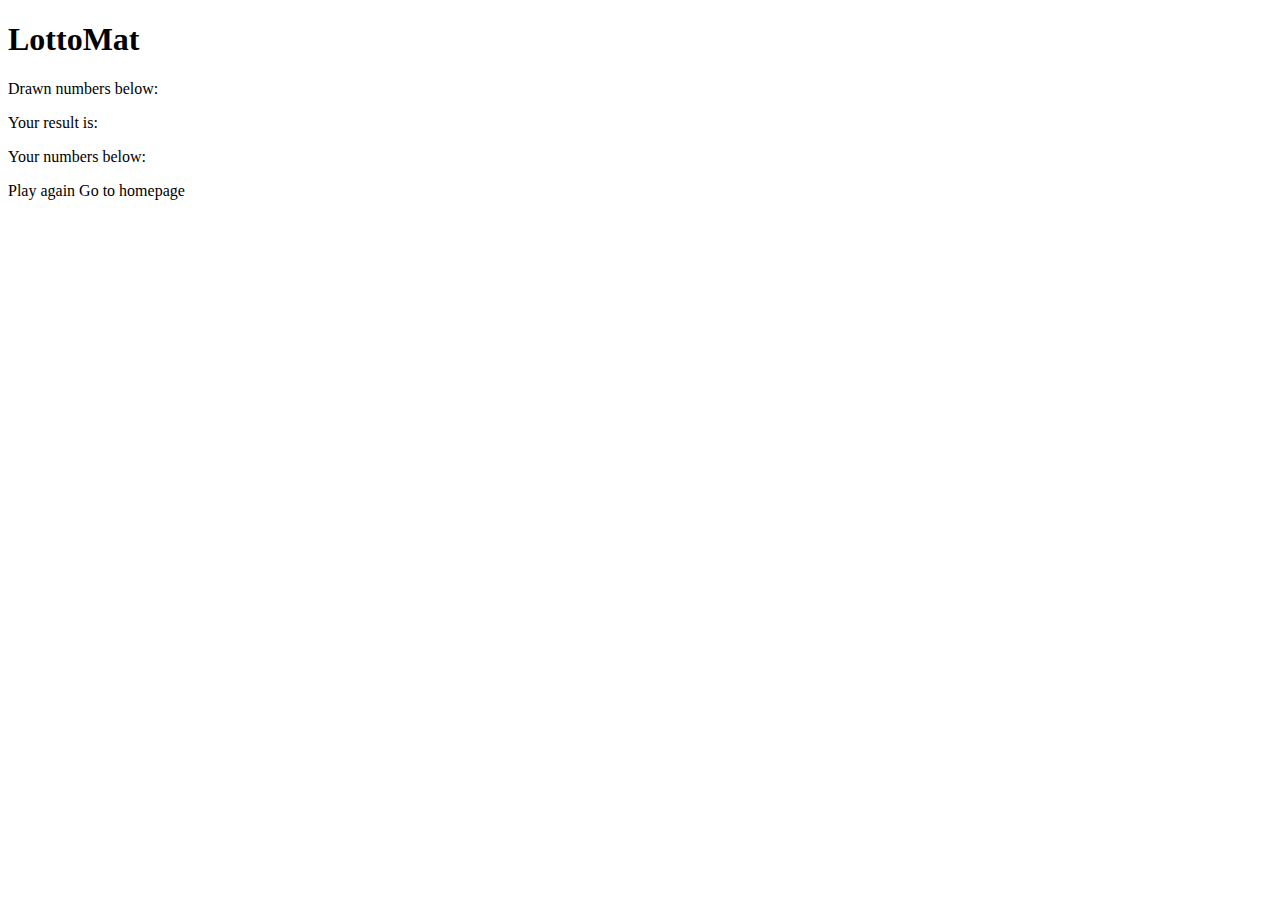
<file: src/main/resources/templates/index.html>
<!DOCTYPE html>
<html lang="en" xmlns:th="http://www.thymeleaf.org">

<head>
    <meta charset="UTF-8">
    <title>LottoMat</title>
    <link th:href="@{/css/style.css}" rel="stylesheet"/>

</head>
<body>
<div class="header">
    <h1>LottoMat</h1>
</div>
<div>
    <p class="description">Drawn numbers below: </p>
    <p class="radius">
        <span th:text="${lotto.first}"></span>
        <span th:text="${lotto.second}"></span>
        <span th:text="${lotto.third}"></span>
        <span th:text="${lotto.fourth}"></span>
        <span th:text="${lotto.fiveth}"></span>
        <span th:text="${lotto.sixth}"></span>
    </p>
    <p class="description">Your result is: <span th:text="${lotto4}"></span> </p>
</div>

<div>
    <p class="description">Your numbers below: </p>
    <p class="radius1">
        <span th:text="${lotto3.first}"></span>
        <span th:text="${lotto3.second}"></span>
        <span th:text="${lotto3.third}"></span>
        <span th:text="${lotto3.fourth}"></span>
        <span th:text="${lotto3.fiveth}"></span>
        <span th:text="${lotto3.sixth}"></span>
    </p>
</div>

<div class="buttons">
    <p>
        <a th:href="@{/lotto}"> <span>Play again</a></span>
        <a th:href="@{/}"><span> Go to homepage</a></span>
    </p>
</div>

</div>

</body>
</html>
</file>
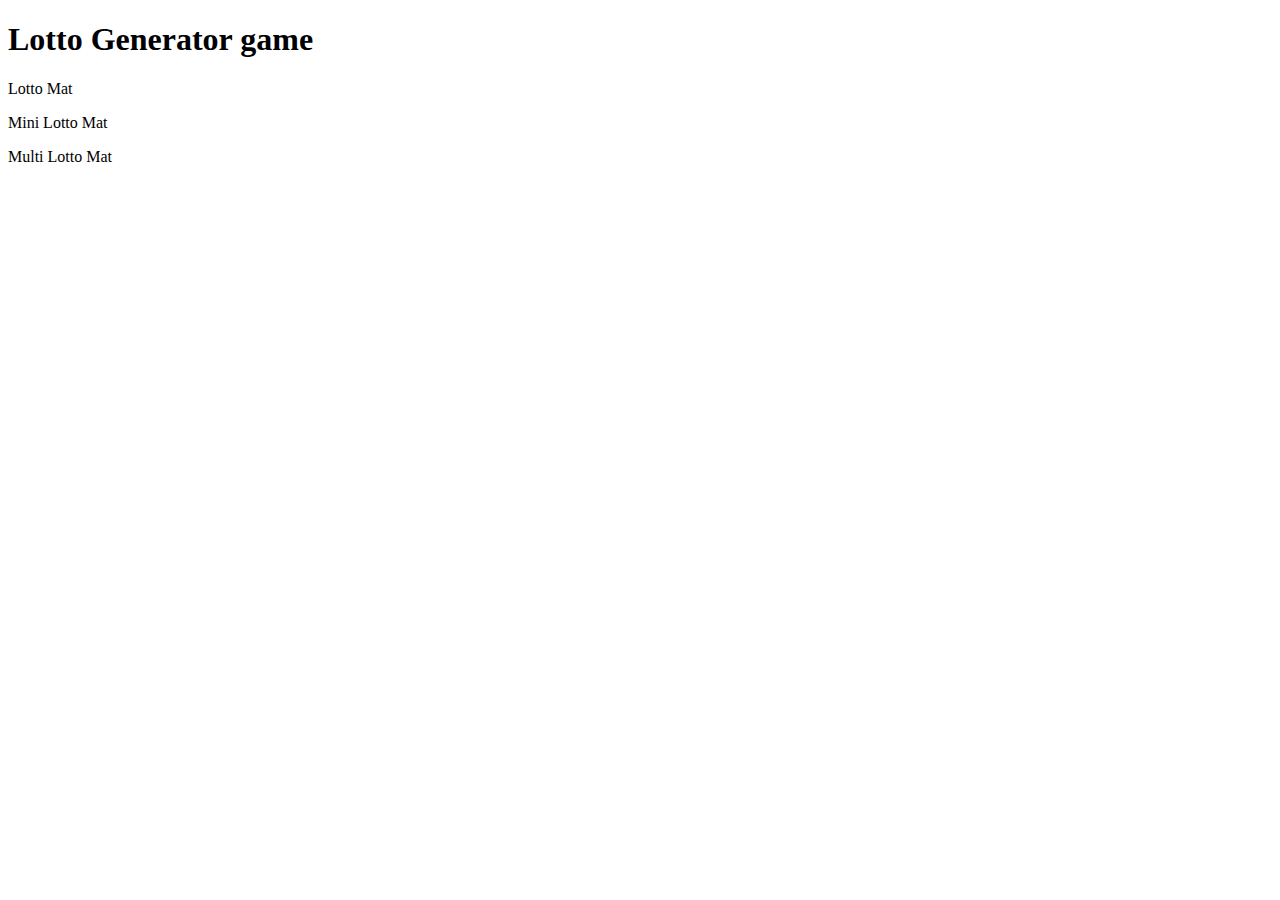
<file: src/main/resources/templates/homepage.html>
<!DOCTYPE html>
<html lang="en" xmlns:th="http://www.thymeleaf.org">

<head>
    <meta charset="UTF-8">
    <title>LottoMat</title>
    <link th:href="@{/css/style.css}" rel="stylesheet"/>

</head>
<body>
<div class="header">
    <h1>Lotto Generator game</h1>
</div>
<div class="buttons">
    <p><span class="home"><a th:href="@{/lotto}" class="main">Lotto Mat</a></span> </p>
</div>

<div class="buttons">
    <p><span class="home"><a th:href="@{/mini}" class="main">Mini Lotto Mat</a></span> </p>
</div>

<div class="buttons">
    <p><span class="home"><a th:href="@{/multi}" class="main">Multi Lotto Mat</a> </span></p>
</div>

</div>

</body>
</html>
</file>
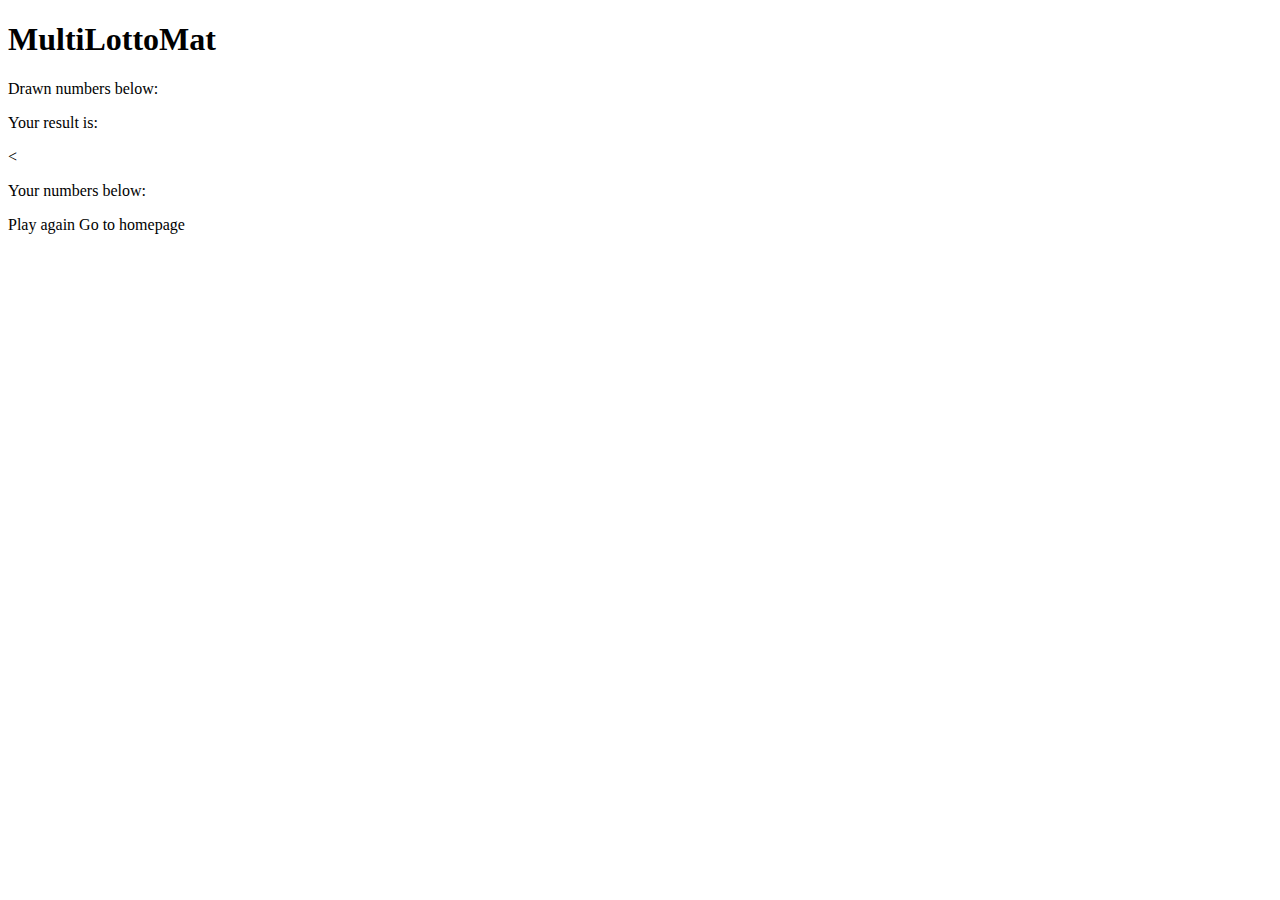
<file: src/main/resources/templates/index1.html>
<!DOCTYPE html>
<html lang="en" xmlns:th="http://www.thymeleaf.org">

<head>
    <meta charset="UTF-8">
    <title>LottoMat</title>
    <link th:href="@{/css/style.css}" rel="stylesheet"/>

</head>
<body>
<div class="header">
    <h1>MultiLottoMat</h1>
</div>
<div>
    <p class="description">Drawn numbers below: </p>
    <p class="radius">
        <span th:each="list : ${lists}" th:text="${list}"></span>

    </p>
    <p class="description">Your result is: <span th:text="${result}"></span> </p>
</div>

<<div>
    <p class="description">Your numbers below: </p>
    <p class="radius1">
        <span th:each="list : ${listUser}" th:text="${list}"></span>

    </p>
</div>

<div class="buttons">
    <p>
        <a th:href="@{/multi}"> <span>Play again</a></span>
        <a th:href="@{/}"><span> Go to homepage</a></span>
    </p>
</div>

</div>

</body>
</html>
</file>
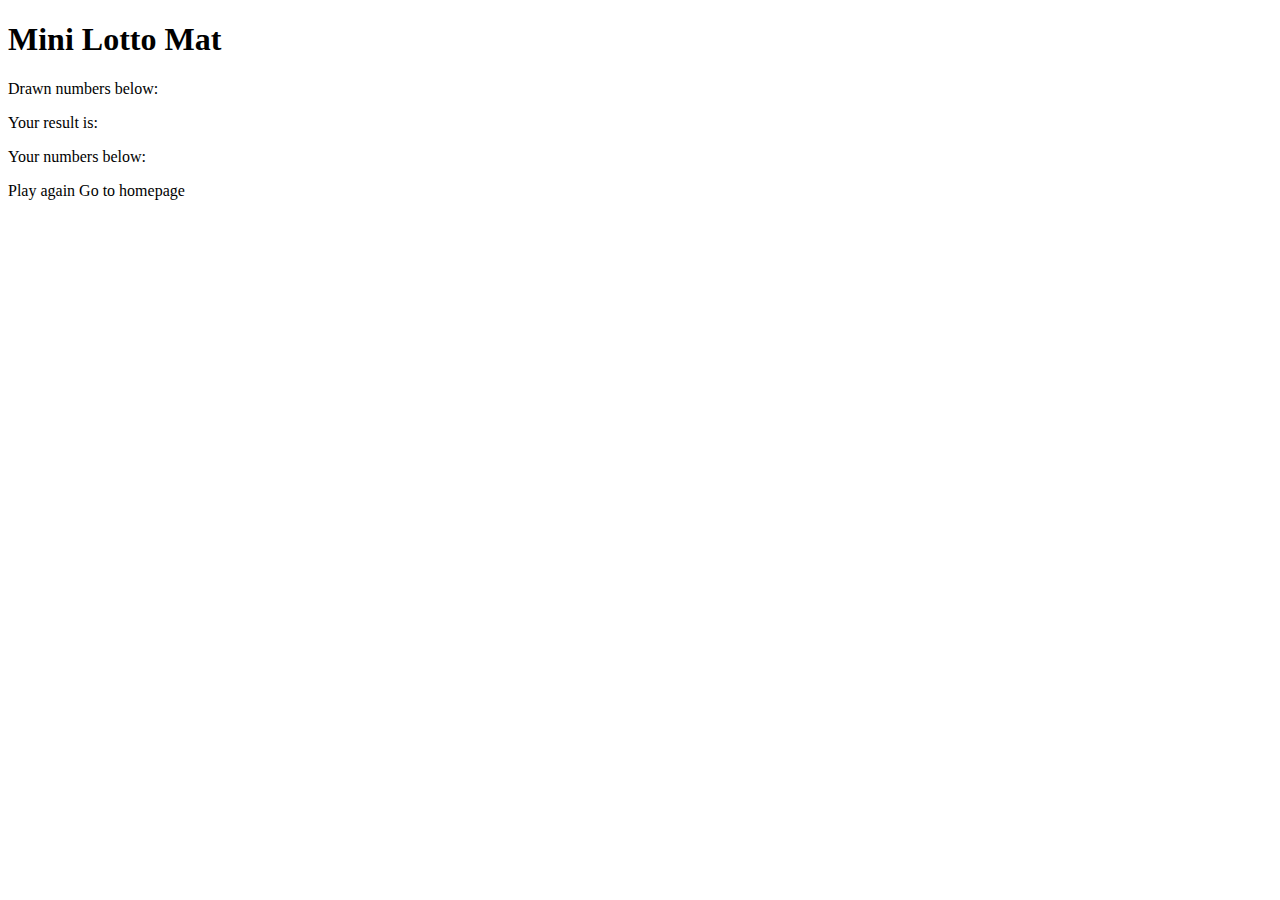
<file: src/main/resources/templates/index2.html>
<!DOCTYPE html>
<html lang="en" xmlns:th="http://www.thymeleaf.org">

<head>
    <meta charset="UTF-8">
    <title>LottoMat</title>
    <link th:href="@{/css/style.css}" rel="stylesheet"/>

</head>
<body>
<div class="header">
    <h1>Mini Lotto Mat</h1>
</div>
<div>
    <p class="description">Drawn numbers below: </p>
    <p class="radius">
        <span th:each="list : ${lists}" th:text="${list}"></span>

    </p>
    <p class="description">Your result is: <span th:text="${result}"></span> </p>
</div>

<div>
    <p class="description">Your numbers below: </p>
    <p class="radius1">
        <span th:each="list : ${listUser}" th:text="${list}"></span>

    </p>
</div>

<div class="buttons">
    <p>
        <a th:href="@{/mini}"> <span>Play again</a></span>
        <a th:href="@{/}"><span> Go to homepage</a></span>
    </p>
</div>

</div>

</body>
</html>
</file>
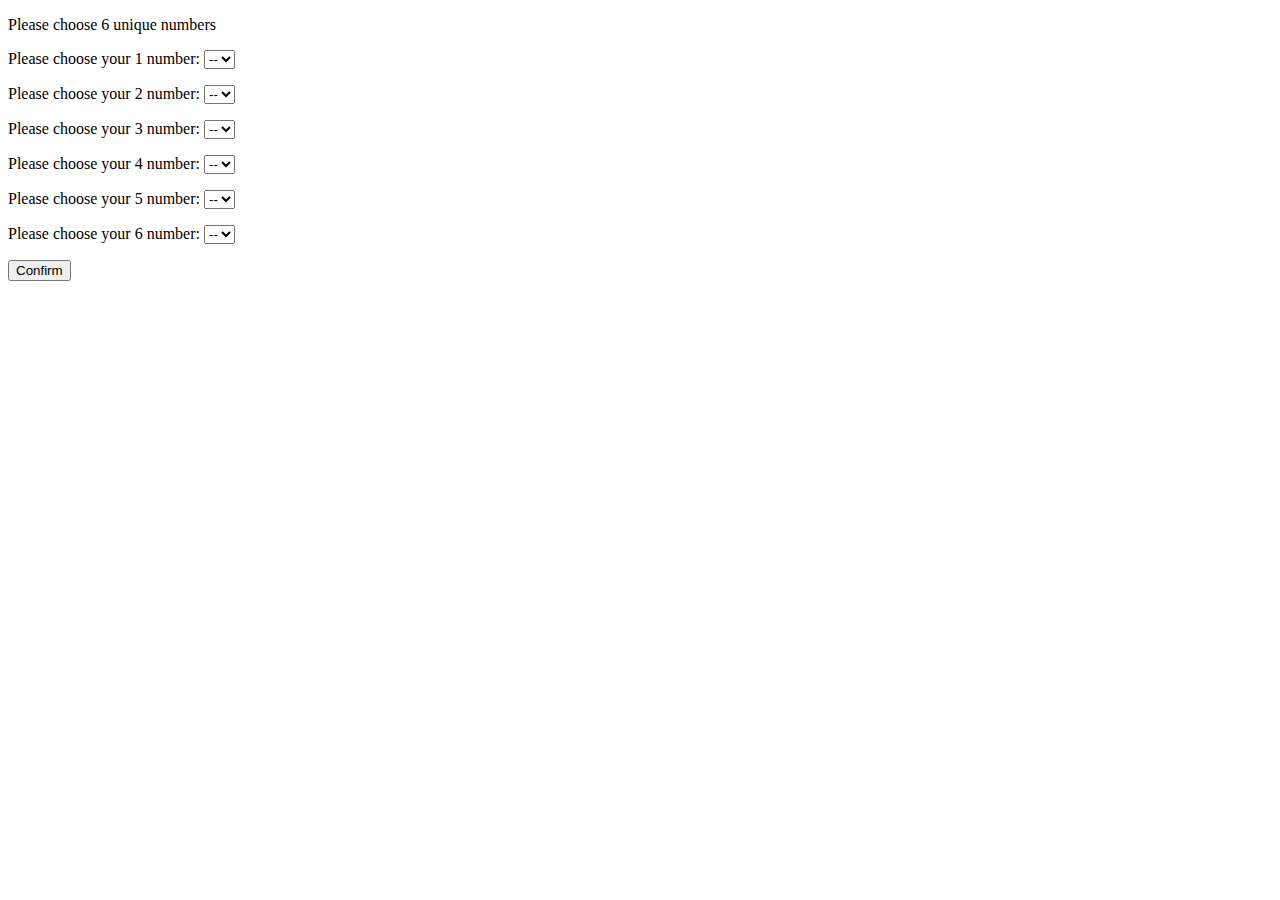
<file: src/main/resources/templates/lottoForm.html>
<!DOCTYPE html>
<html lang="en" xmlns:th="http://www.thymeleaf.org">
<head>
    <meta charset="UTF-8">
    <title>Title</title>
    <link th:href="@{/css/style.css}" rel="stylesheet"/>
</head>
<body>
<p>Please choose 6 unique numbers</p>
<div class="form">
<form th:action="@{/lotto}" method="post">

    <p>
        <label>Please choose your 1 number: </label>
        <select th:field="*{lotto.first}">
            <option value=""> -- </option>
            <option th:each="lotto : ${lotto2}"
                th:value="${lotto}"
                th:text="${lotto}">
            </option>
        </select>

    </p>

    <p>
        <label>Please choose your 2 number: </label>
        <select th:field="*{lotto.second}">
            <option value=""> -- </option>
            <option th:each="lotto : ${lotto2}"
                th:value="${lotto}"
                th:text="${lotto}">
            </option>
    </select>
    </p>

    <p>
    <label>Please choose your 3 number: </label>
    <select th:field="*{lotto.third}">
        <option value=""> -- </option>
        <option th:each="lotto : ${lotto2}"
                th:value="${lotto}"
                th:text="${lotto}">
        </option>
    </select>
    </p>

    <p>
    <label>Please choose your 4 number: </label>
    <select th:field="*{lotto.fourth}">
        <option value=""> -- </option>
        <option th:each="lotto : ${lotto2}"
                th:value="${lotto}"
                th:text="${lotto}">
        </option>
    </select>
    </p>

    <p>
    <label>Please choose your 5 number: </label>
    <select th:field="*{lotto.fiveth}">
        <option value=""> -- </option>
        <option th:each="lotto : ${lotto2}"
                th:value="${lotto}"
                th:text="${lotto}">
        </option>
    </select>
    </p>

    <p>
    <label>Please choose your 6 number: </label>
    <select th:field="*{lotto.sixth}">
        <option value=""> -- </option>
        <option th:each="lotto : ${lotto2}"
                th:value="${lotto}"
                th:text="${lotto}">
        </option>
    </select>
    </p>

    <input type="submit" value="Confirm"/>
</form>
</div>
</body>
</html>
</file>
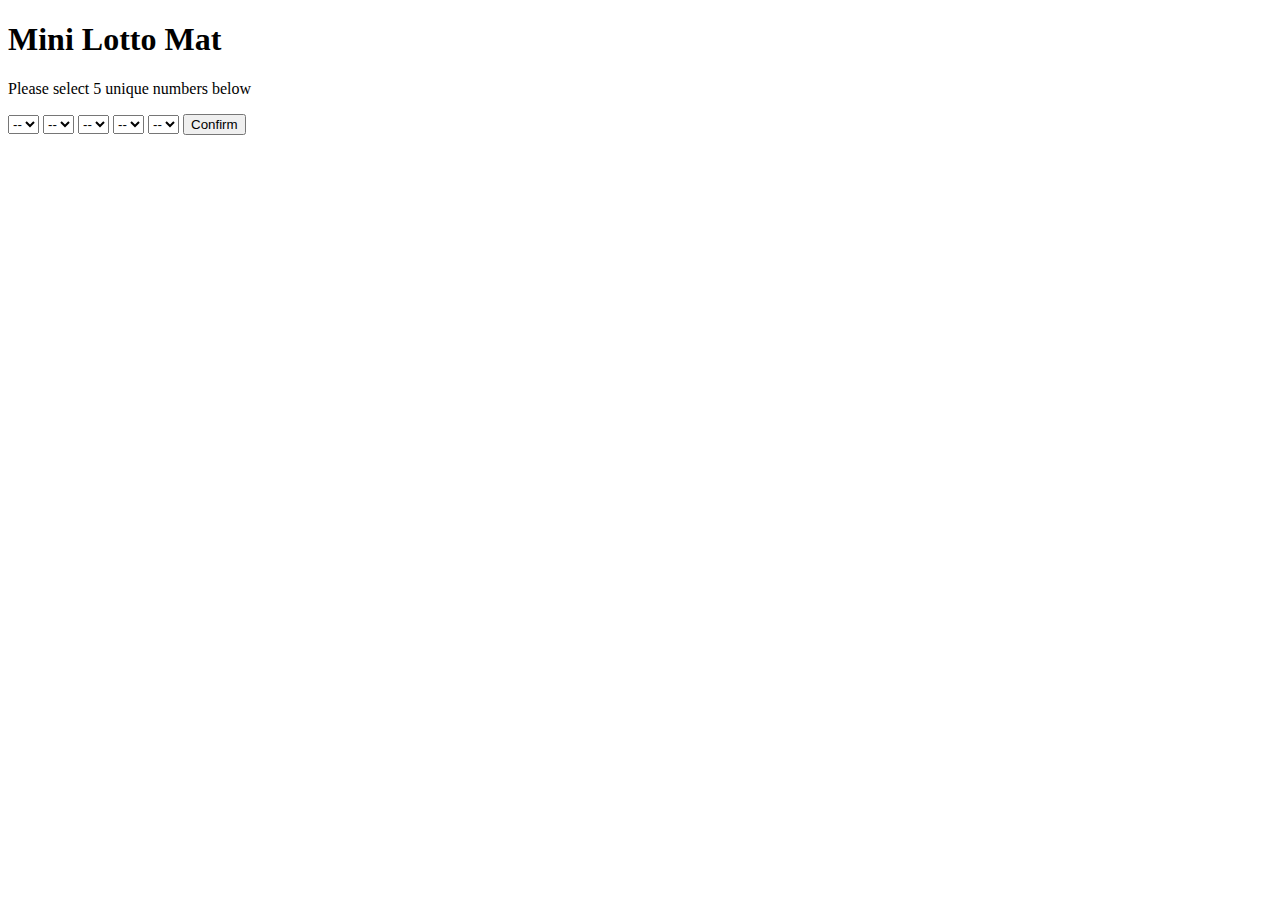
<file: src/main/resources/templates/miniForm.html>
<!DOCTYPE html>
<html lang="en" xmlns:th="http://www.thymeleaf.org">
<head>
    <meta charset="UTF-8">
    <title>Title</title>
    <link th:href="@{/css/style.css}" rel="stylesheet"/>
</head>
<body>
<h1 class="headmaster">Mini Lotto Mat</h1>
<p class="rules">Please select 5 unique numbers below </p>
<div class="form">
<form th:action="@{/mini}" method="post">

    <p>
        <select th:field="*{lotto.first}">
            <option value=""> -- </option>
            <option th:each="lotto : ${lotto2}"
                th:value="${lotto}"
                th:text="${lotto}">
            </option>
        </select>


        <select th:field="*{lotto.second}">
            <option value=""> -- </option>
            <option th:each="lotto : ${lotto2}"
                th:value="${lotto}"
                th:text="${lotto}">
            </option>
    </select>

    <select th:field="*{lotto.third}">
        <option value=""> -- </option>
        <option th:each="lotto : ${lotto2}"
                th:value="${lotto}"
                th:text="${lotto}">
        </option>
    </select>

    <select th:field="*{lotto.fourth}">
        <option value=""> -- </option>
        <option th:each="lotto : ${lotto2}"
                th:value="${lotto}"
                th:text="${lotto}">
        </option>
    </select>


    <select th:field="*{lotto.fiveth}">
        <option value=""> -- </option>
        <option th:each="lotto : ${lotto2}"
                th:value="${lotto}"
                th:text="${lotto}">
        </option>
    </select>

    <input type="submit" value="Confirm"/>
    </p>
</form>
</div>
</body>
</html>
</file>
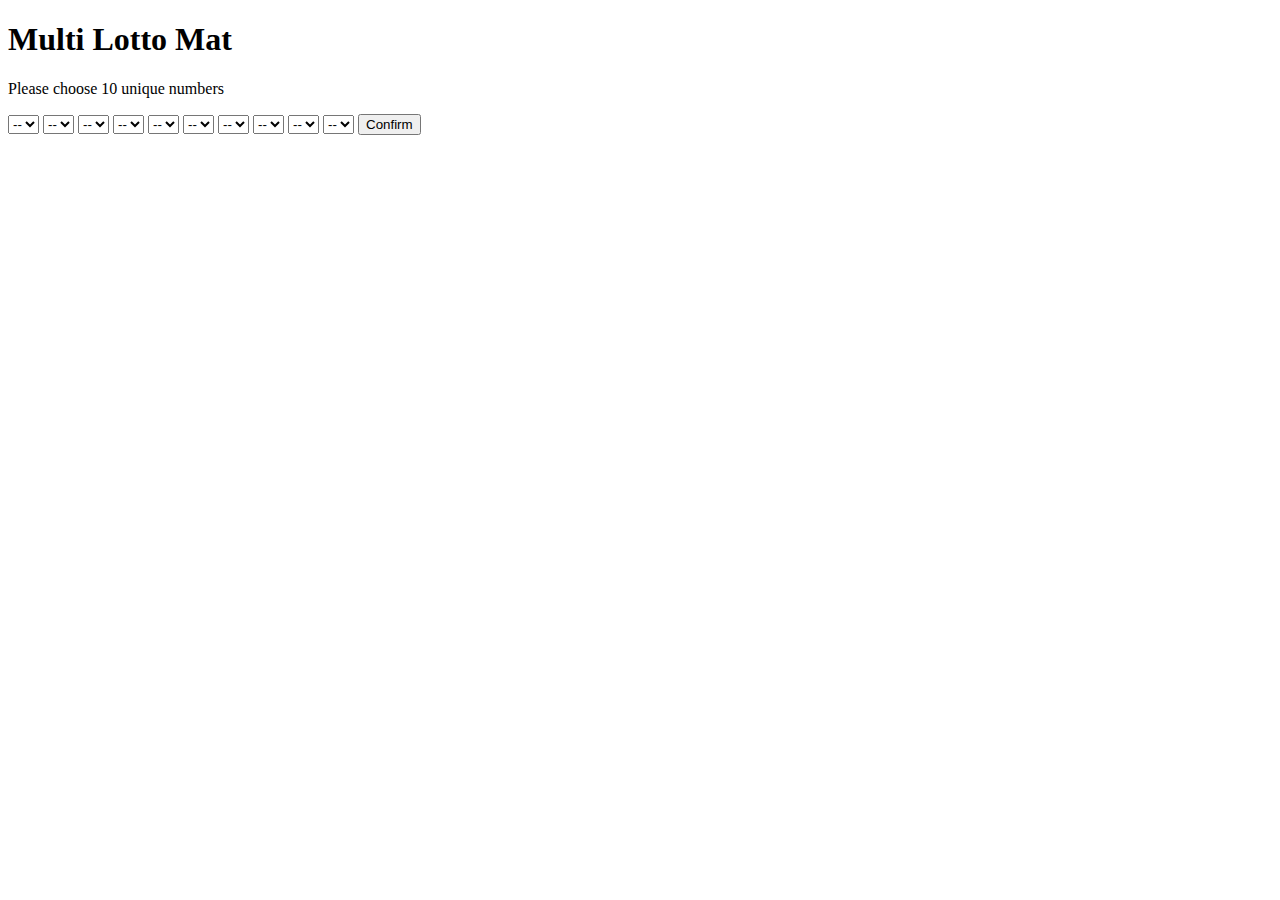
<file: src/main/resources/templates/multiForm.html>
<!DOCTYPE html>
<html lang="en" xmlns:th="http://www.thymeleaf.org">
<head>
    <meta charset="UTF-8">
    <title>Title</title>
    <link th:href="@{/css/style.css}" rel="stylesheet"/>
</head>
<body>
<h1  class="headmaster">Multi Lotto Mat</h1>
<p class="rules">Please choose 10 unique numbers</p>
<div class="form">
<form th:action="@{/multi}" method="post">

    <p>
        <select th:field="*{lotto.first}">
            <option value=""> -- </option>
            <option th:each="lotto : ${lotto2}"
                th:value="${lotto}"
                th:text="${lotto}">
            </option>
        </select>


        <select th:field="*{lotto.second}">
            <option value=""> -- </option>
            <option th:each="lotto : ${lotto2}"
                th:value="${lotto}"
                th:text="${lotto}">
            </option>
    </select>

    <select th:field="*{lotto.third}">
        <option value=""> -- </option>
        <option th:each="lotto : ${lotto2}"
                th:value="${lotto}"
                th:text="${lotto}">
        </option>
    </select>

    <select th:field="*{lotto.fourth}">
        <option value=""> -- </option>
        <option th:each="lotto : ${lotto2}"
                th:value="${lotto}"
                th:text="${lotto}">
        </option>
    </select>

    <select th:field="*{lotto.fiveth}">
        <option value=""> -- </option>
        <option th:each="lotto : ${lotto2}"
                th:value="${lotto}"
                th:text="${lotto}">
        </option>
    </select>

    <select th:field="*{lotto.sixth}">
        <option value=""> -- </option>
        <option th:each="lotto : ${lotto2}"
                th:value="${lotto}"
                th:text="${lotto}">
        </option>
    </select>

        <select th:field="*{lotto.seventh}">
            <option value=""> -- </option>
            <option th:each="lotto : ${lotto2}"
                    th:value="${lotto}"
                    th:text="${lotto}">
            </option>
        </select>


        <select th:field="*{lotto.eight}">
            <option value=""> -- </option>
            <option th:each="lotto : ${lotto2}"
                    th:value="${lotto}"
                    th:text="${lotto}">
            </option>
        </select>

        <select th:field="*{lotto.nineth}">
            <option value=""> -- </option>
            <option th:each="lotto : ${lotto2}"
                    th:value="${lotto}"
                    th:text="${lotto}">
            </option>
        </select>


        <select th:field="*{lotto.ten}">
            <option value=""> -- </option>
            <option th:each="lotto : ${lotto2}"
                    th:value="${lotto}"
                    th:text="${lotto}">
            </option>
        </select>

    <input type="submit" value="Confirm"/>
    </p>
</form>
</div>
</body>
</html>
</file>
